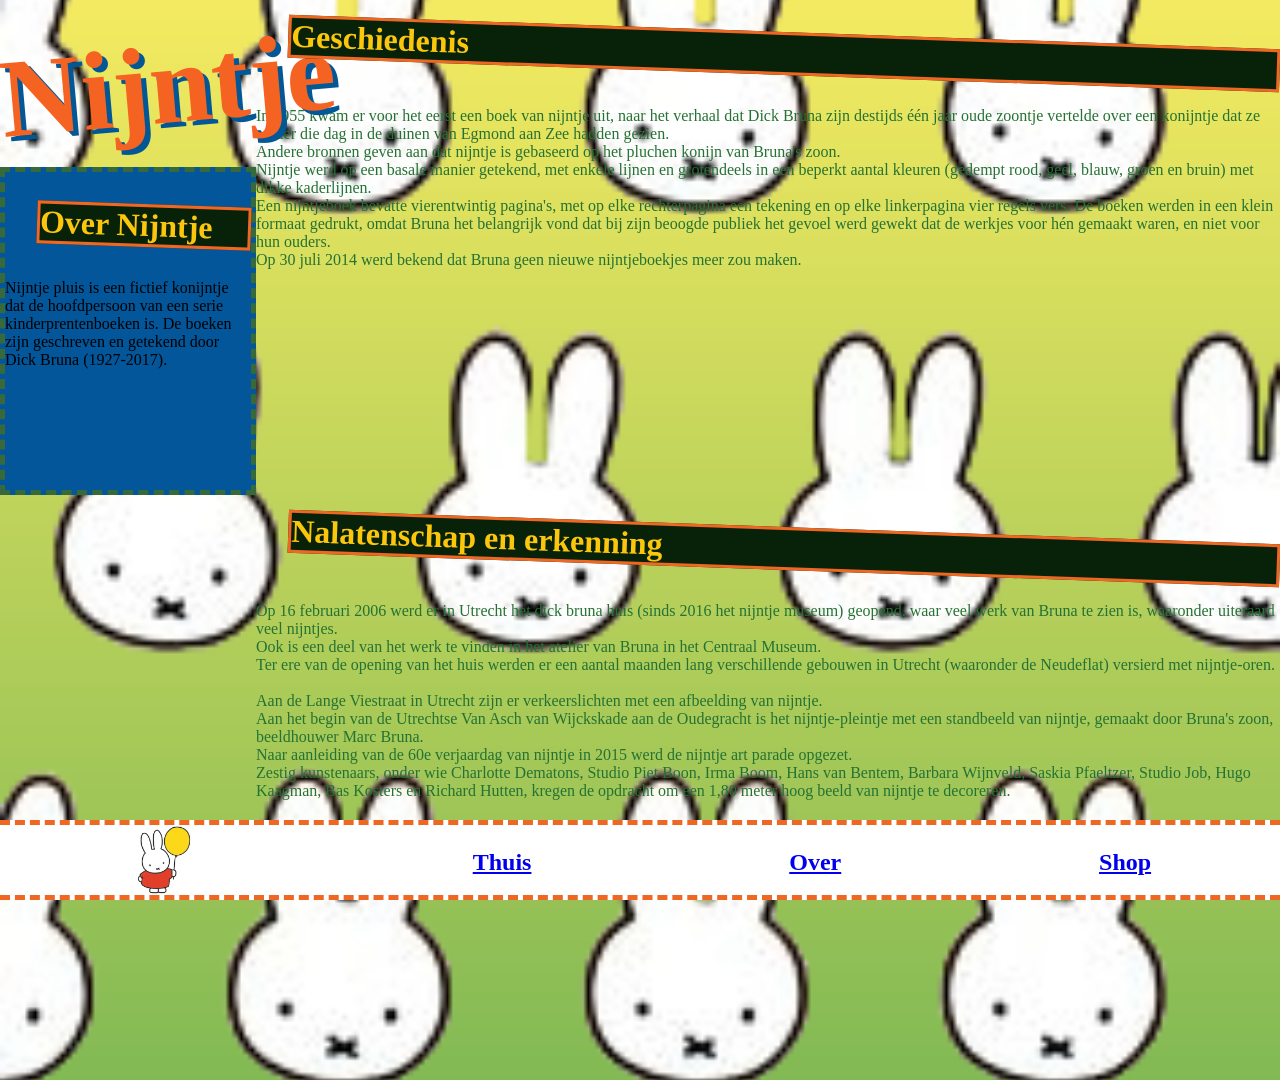
<file: indexover.html>
<!DOCTYPE html>
<html lang="en">

<head>
    <link rel="stylesheet" href="style.css">
    <meta charset="UTF-8">
    <meta name="viewport" content="width=device-width, initial-scale=1.0">
    <title>NijntjeOver</title>
</head>

<body>
    <ul class="top">
        <li> <img src="image/nijntje4.webp" alt="Nijntje Image" class="logo"></li>
        <li>
           <p class="knipper"><a href="index.html">Thuis</a></p>
        </li>
        <li>
            <p class="knipper"><a href="indexover.html">Over</a></p>
        </li>
        <li>
             <p class="knipper"><a href="indexshop.html">Shop</a></p>
        </li>



    </ul>


    <div id="title">
        <h1>Nijntje </h1>
    </div>

    <div id="overtekst">
        <h2>Over Nijntje</h2>
        <p1>Nijntje pluis is een fictief konijntje dat de hoofdpersoon van een serie kinderprentenboeken is. De boeken
            zijn geschreven en getekend door Dick Bruna (1927-2017).</p1>
    </div>

    <div id="geschiedenis">
        <h2>Geschiedenis</h2>

        <p2>In 1955 kwam er voor het eerst een boek van nijntje uit, naar het verhaal dat Dick Bruna zijn destijds één
            jaar oude zoontje vertelde over een konijntje dat ze eerder die dag in de duinen van Egmond aan Zee hadden
            gezien.
        </p2>

        <p3><br>Andere bronnen geven aan dat nijntje is gebaseerd op het pluchen konijn van Bruna's zoon.
        </p3>

        <p1><br>Nijntje werd op een basale manier getekend, met enkele lijnen en grotendeels in een beperkt aantal
            kleuren
            (gedempt rood, geel, blauw, groen en bruin) met dikke kaderlijnen.
        </p1>

        <p2><br>Een nijntjeboek bevatte vierentwintig pagina's, met op elke rechterpagina een tekening en op elke
            linkerpagina vier regels vers. De boeken werden in een klein formaat gedrukt, omdat Bruna het belangrijk
            vond dat bij zijn beoogde publiek het gevoel werd gewekt dat de werkjes voor hén gemaakt waren, en niet voor
            hun ouders.
        </p2>

        <p3><br>Op 30 juli 2014 werd bekend dat Bruna geen nieuwe nijntjeboekjes meer zou maken.</p>
        </p3>
    </div>

    <div id="erkenning">
        <h2>
            Nalatenschap en erkenning
        </h2>

        <p1>
            Op 16 februari 2006 werd er in Utrecht het dick bruna huis (sinds 2016 het nijntje museum) geopend, waar
            veel werk van Bruna te zien is, waaronder uiteraard veel nijntjes.
        </p1>
        <p2>
            <br>Ook is een deel van het werk te vinden in het atelier van Bruna in het Centraal Museum.
        </p2>
        <p3>
            <br>Ter ere van de opening van het huis werden er een aantal maanden lang verschillende gebouwen in Utrecht
            (waaronder de Neudeflat) versierd met nijntje-oren.
        </p3>
        <p1>
            <br><br>Aan de Lange Viestraat in Utrecht zijn er verkeerslichten met een afbeelding van nijntje.
        </p1>
        <p2>
            <br>Aan het begin van de Utrechtse Van Asch van Wijckskade aan de Oudegracht is het nijntje-pleintje met een
            standbeeld van nijntje, gemaakt door Bruna's zoon, beeldhouwer Marc Bruna.
        </p2>
        <p3>
            <br>Naar aanleiding van de 60e verjaardag van nijntje in 2015 werd de nijntje art parade opgezet.
        </p3>
        <p1>
            <br>Zestig kunstenaars, onder wie Charlotte Dematons, Studio Piet Boon, Irma Boom, Hans van Bentem, Barbara
            Wijnveld, Saskia Pfaeltzer, Studio Job, Hugo Kaagman, Bas Kosters en Richard Hutten, kregen de opdracht om
            een 1,80 meter hoog beeld van nijntje te decoreren.
        </p1>
    </div>
</body>

</html>
</file>
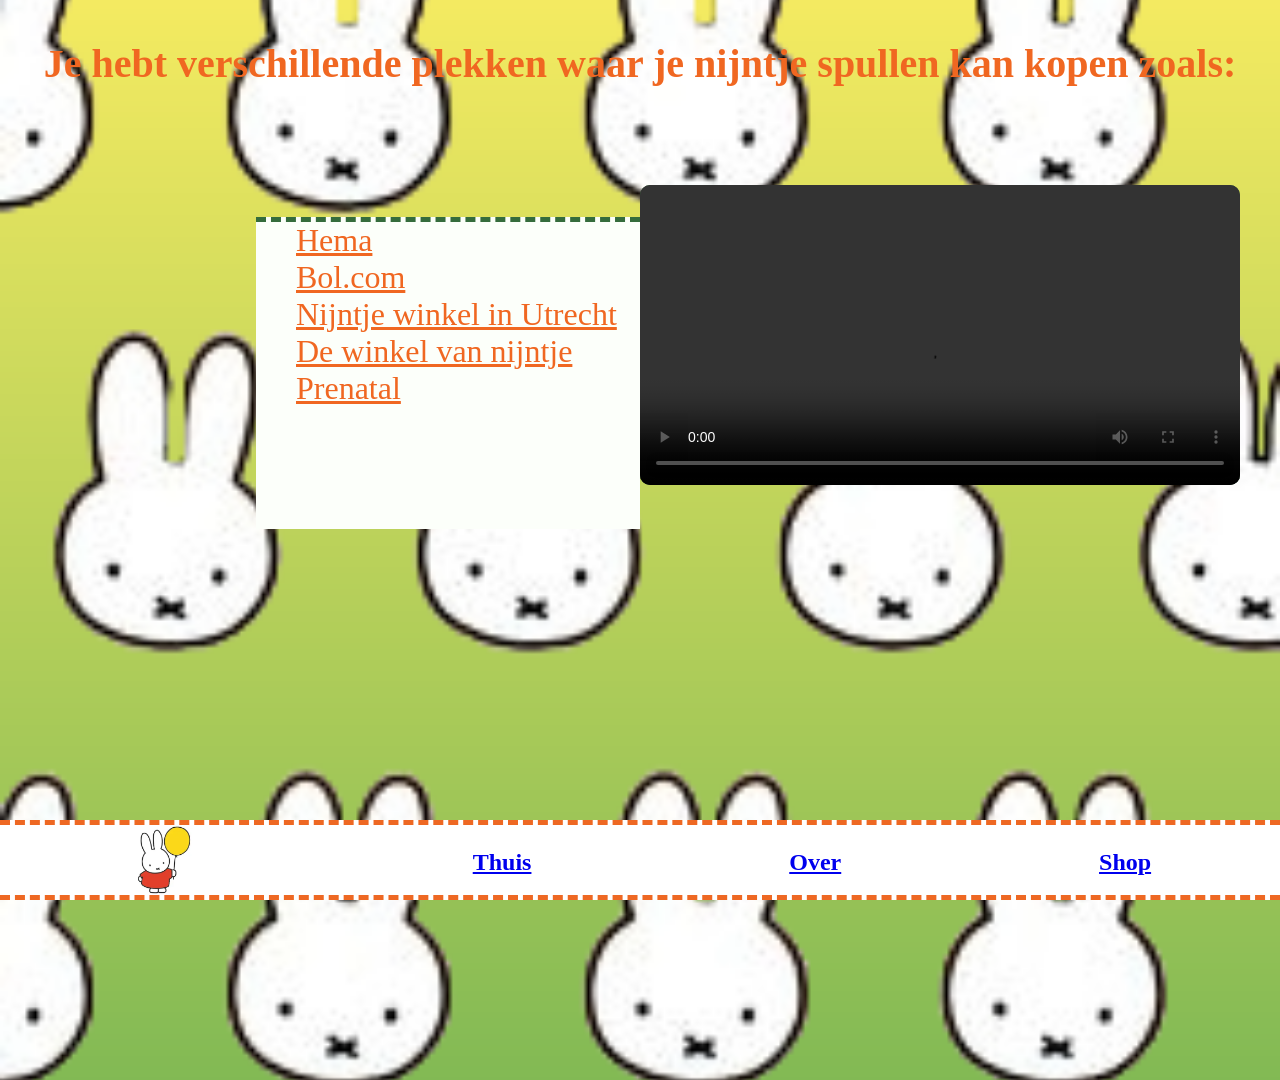
<file: indexshop.html>
<!DOCTYPE html>
<html lang="en">

<head>
    <link rel="stylesheet" href="style.css">
    <meta charset="UTF-8">
    <meta name="viewport" content="width=device-width, initial-scale=1.0">
    <title>NijntjeShop</title>
</head>

<body>
    <ul class="top">
        <li> <img src="image/nijntje4.webp" alt="Nijntje Image" class="logo"></li>
        <li>
            <p class="knipper"><a href="index.html">Thuis</a></p>
        </li>
        <li>
            <p class="knipper"><a href="indexover.html">Over</a></p>
        </li>
        <li>
            <p class="knipper"><a href="indexshop.html">Shop</a></p>
        </li>

    </ul>




    <h3 id="shoptekst">
        Je hebt verschillende plekken waar je nijntje spullen kan kopen zoals:
    </h3>

    <ul class="shoplu">
        <li><a href="https://www.hema.nl/nijntje?msockid=23678d010358654a00e89a26028d64a3" class="linkjes">Hema</a></li>
        <li><a href="https://www.bol.com/nijntje" class="linkjes">Bol.com</a></li>
        <li><a href="https://www.nijntje.nl/" class="linkjes">Nijntje winkel in Utrecht</a></li>
        <li><a href="https://www.dewinkelvannijntje.nl/nl/" class="linkjes">De winkel van nijntje</a></li>
        <li><a href="https://www.prenatal.nl/nijntje/speelgoed/?msclkid=28cc5de0e85b14ad90ca37435082d5ff"
                class="linkjes">Prenatal</a> </li>
    </ul>

    <video autoplay loop controls width="600">
        <source src="video/Nijntje Themalied _ Nijntje's Avonturen Groot & Klein _ Muziekvideo.mp4" type="video/mp4">
    </video>


</body>

</html>
</file>
<file: style.css>
html {
    box-sizing: border-box;
}

*,
*:before,
*:after {
    box-sizing: inherit;
}

body {
    margin: 0;
    padding: 0;
    min-height: 100vh;

    background-image: url("image/image.png");
    background-size: cover;
    background-position: center;


    background-color: #FCFFFA;
    color: #267234;
    padding-top: 0rem;
    font-family: curlz mt, cursive;

    display: grid;
    grid-template-columns: 20vw 30vw 30vw 20vw;
    grid-template-rows: 15vh 40vh 40vh 25vh;

}

img {
    max-width: 100%;
    height: auto;
}



h1 {
    font-size: 7rem;
    text-align: top;
    margin-top: 0.5rem;
    margin-bottom: 2rem;
    color: #F56322;
    text-shadow: 5px 5px #025797;
    transform: rotate(-5deg);
}

h2 {
    font-size: 2em;
    margin-top: 2rem;
    margin-bottom: 2rem;
    margin-left: 2rem;
    background-color: #072209;
    color: #FCC60C;
    border: 3px solid #EE6823;
    transform: rotate(2deg);
}


p1 {

    text-align: right;
}

p2 {

    text-align: right;
}

p3 {

    text-align: right;
}

.knipper {
    color: #EE6823;
    font-size: 24px;
    font-weight: bold;

}



.top {
    list-style-type: none;
    margin: 0;
    padding: 0;
    background-color: #ffffff;
    position: fixed;
    bottom: 0;
    left: 0;
    width: 100%;
    border-bottom: 5px dashed #EE6823;
    border-top: 5px dashed #EE6823;
    z-index: 1000;
    height: 5rem;
    text-align: top;
    display: flex;
    justify-content: space-around;
    align-items: centers;

}

.top li {
    text-align: top;
    display: block;
    margin: 0;
    float: none;
    color: #025699;
    cursor: pointer;
    transition: transform 0.5s;


}

.top li:hover {
    background-color: #ED6923;
    color: #ffffff;
    transform: rotate(360deg);
}

.logo {
    width: 70px;
    height: auto;
    margin-right: 1rem;
    transition: transform 0.5s;
}

img:hover {
    transform: rotate(360deg);
}

.shoplu {
    border-top: 5px dashed #356C3C;
    margin-bottom: 1rem;
    display: block;
    margin-bottom: 1rem;
    list-style: none;
    font-size: 2rem;
    grid-column: 2 / 3;
    grid-row: 2 / 3;
    background-color: #FCFFFA;
    transform: translateY(50px);

}

.linkjes {

    color: #F06721;
}

.linkjes:hover {
    color: #FBFFFC;
    background-color: #F06721;
}

#shoptekst {
    grid-column: 1 / 5;
    grid-row: 1 / 2;
    text-align: center;
    font-size: 2.5rem;
    color: #F06721;
}

#img {
    background-image: url("image/haza-witbaard-nijntje-slinger-gekleurd-4-meter-per.jpg");
    grid-column: 1 / 5;
    grid-row: 1 / 2;
    align-items: center;
}

#home {
    background-image: url("image/naamloos-1.png");
    background-color: #FBFFFC;
    grid-column: 2 / 3;
    grid-row: 2 / 3;
}

.hometekst {
    font-size: 2rem;
    text-align: center;
    margin-top: 2rem;
    margin-bottom: 2rem;
    color: #356A3B;
    text-shadow: 2px 2px black;
    transform: rotate(-5deg);
}

.hometekst:hover {
    color: #EC6523;
}

#over {
    background-image: url("image/rijtje.png");
    background-color: #356A3B;
    grid-column: 3 / 4;
    grid-row: 2 / 3;
    align-items: center;

}


#shop {
    background-image: url("image/glijbaan.png");
    background-color: #356A3B;
    grid-column: 2 / 3;
    grid-row: 3 / 4;
}

#galerij {
    background-image: url("image/schildpad.png");
    background-color: #356A3B;
    grid-column: 3 / 4;
    grid-row: 3 / 4;
}

#footer {
    background-color: #356A3B;
    grid-column: 1 / 5;
    grid-row: 4 / 5;
}

.homefoto {
    height: 50%;
    width: auto;
}

#myinput {
    width: 5rem;
    margin-left: 2.5rem;
}

#title {
    grid-column: 1 / 2;
    grid-row: 1 /2;
    margin-top: 1rem;
}

#overtekst {
    margin-top: 2rem;
    background-color: #025699;
    color: #000;
    grid-column: 1 / 2;
    grid-row: 2 / 3;
    border: 5px dashed #38693B;
}

#geschiedenis {
    grid-column: 2 / 5;
    grid-row: 1 / 3;
}

#erkenning {
    grid-column: 2 / 5;
    grid-row: 3 / 5;
}

video {
    border-radius: 10px;
    border: 20px #38693B;
    grid-column: 3 / 5;
    grid-row: 2 / 4;
    transform: translateY(50px);
    background-color: #38693B;
}

#footertekst {
    color: white;
}

#bron {
    color: white;
}

#bron:hover {
    background-color: white;
    color: #38693B;
}


@media (max-width: 600px) {
    body {
        width: 100%;
        padding-bottom: 70px;
    }

    h1 {
        font-size: 4rem;
        text-align: center;
    }

    .top {
        height: 60px;
        display: flex;
        justify-content: space-around;
        align-items: center;
    }

    .top li {
        margin: 0;
        float: none;
    }

    .logo {
        width: 40px;
        margin: 0;
    }

    .knipper {
        font-size: 16px;
    }

    #shoptekst {
        width: 90%;
        margin: 30px auto;
        font-size: 1.5rem;
        text-align: center;
    }

    .shoplu {
        width: 80%;
        margin: 20px auto;
        font-size: 1.25rem;
        transform: none;
    }

    video {
        width: 90%;
        height: auto;
        display: block;
        margin: 30px auto;
        transform: none;
    }

    #title,
    #overtekst,
    #geschiedenis,
    #erkenning {
        width: 90%;
        margin: 20px auto;
    }

    #overtekst {
        margin-top: 2rem;
        background-color: #025699;
        color: #000;
        grid-column: 1 / 5;
        grid-row: 2 / 3;
        border: 5px dashed #38693B;
    }

    #geschiedenis {
        grid-column: 1 / 5;
        grid-row: 3 / 5;
    }

    #erkenning {
        grid-column: 1 / 5;
        grid-row: 5 / 7;


    }
}
</file>
